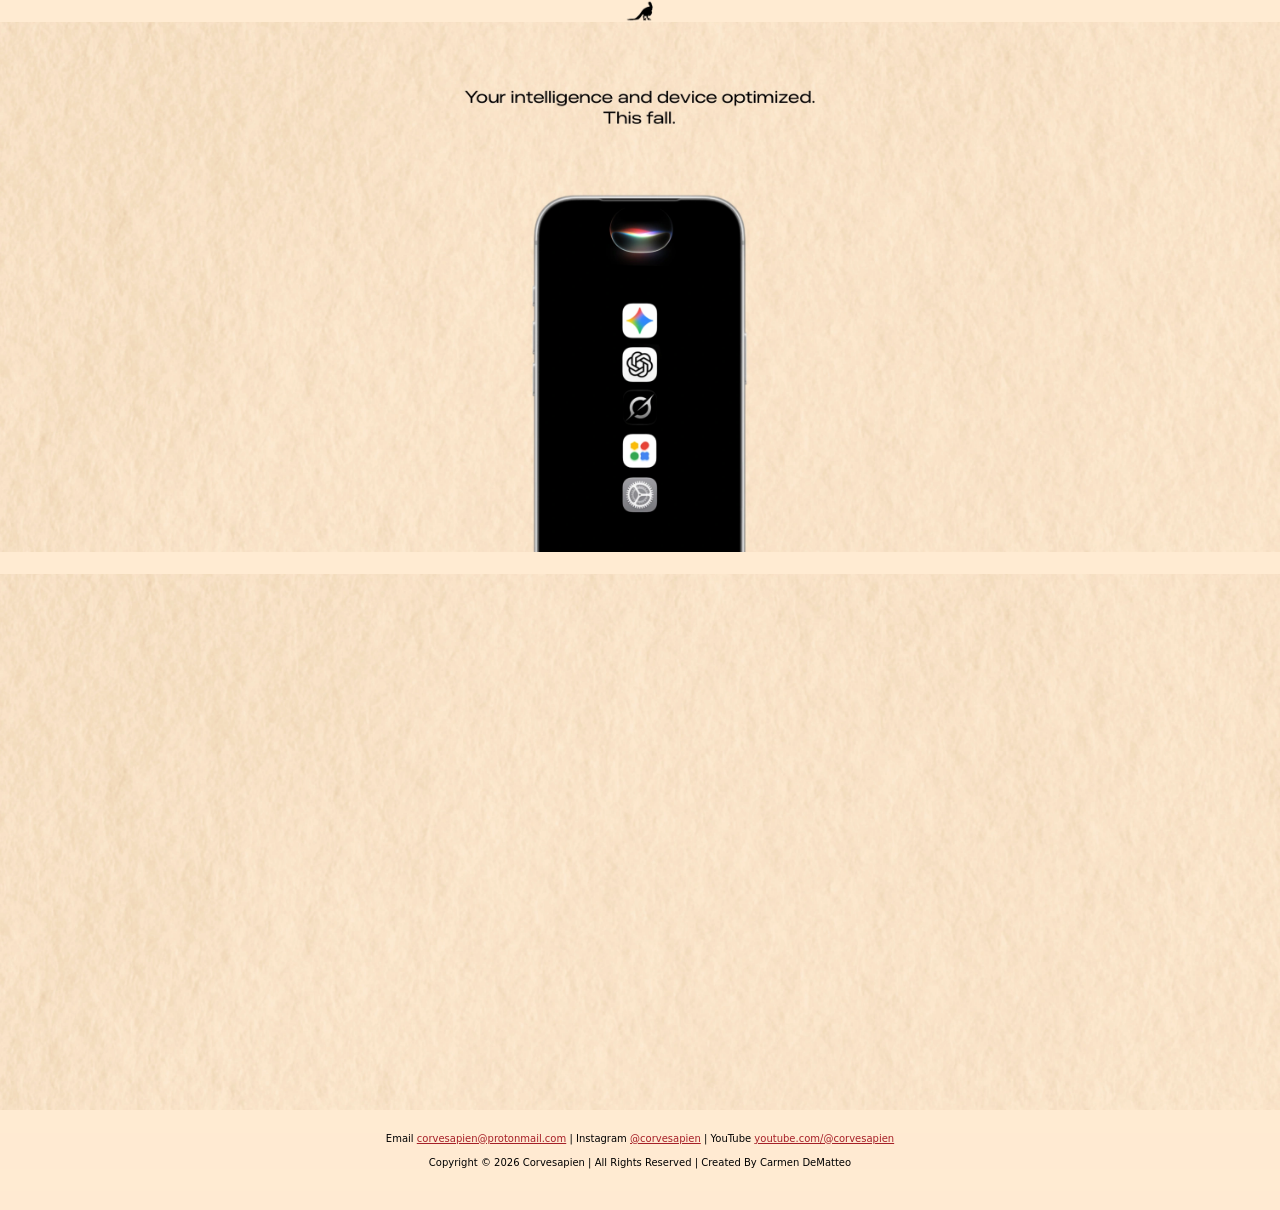
<file: index.html>
<!DOCTYPE html>
<html lang="English" data-ws-project="ded4a4fb-8426-4e50-a701-7fcdcb428870" data-ws-last-published="2026-07-20T22:48:13.137Z"><head><link rel="stylesheet" type="text/css" href="/assets/static/app_generated_index-6937cd5a.I1YEhvX2.css"><meta charSet="UTF-8"/><meta name="viewport" content="width=device-width,initial-scale=1"/><link rel="icon" href="/assets/Corvesapien_1_lARmdL-lA8GyIRZwNdbW8.webp"/><meta property="og:url" content="https://url/"/><meta property="og:title" content="Corvesapien"/><meta property="og:type" content="website"/><meta property="og:site_name" content="Corvesapien"/><meta name="description" content="Your intelligence and device optimized. This fall."/><meta property="og:description" content="Your intelligence and device optimized. This fall."/><meta property="og:image" content="/assets/Corvesapien_Fn2FIuAk44opdXbAbjkpl.webp"/><meta property="twitter:card" content="summary_large_image"/><title>Corvesapien</title><script type="application/ld+json">{
  "@context": "https://schema.org",
  "@type": "WebSite",
  "name": "Corvesapien"
}</script></head><body class="w-element c60x1g6"><a href="https://corvesapien.com/" class="w-element c100ujz5"><img alt="" width="3008" height="52" src="/assets/HeaderC_a4AGUNz1L4tDKP_OWylyB.webp" class="w-image c6iej74 c1lsie0v c141naje c4va0eq c60x1g6" sizes="100vw" srcSet="/assets/HeaderC_a4AGUNz1L4tDKP_OWylyB.webp 16w, /assets/HeaderC_a4AGUNz1L4tDKP_OWylyB.webp 32w, /assets/HeaderC_a4AGUNz1L4tDKP_OWylyB.webp 48w, /assets/HeaderC_a4AGUNz1L4tDKP_OWylyB.webp 64w, /assets/HeaderC_a4AGUNz1L4tDKP_OWylyB.webp 96w, /assets/HeaderC_a4AGUNz1L4tDKP_OWylyB.webp 128w, /assets/HeaderC_a4AGUNz1L4tDKP_OWylyB.webp 256w, /assets/HeaderC_a4AGUNz1L4tDKP_OWylyB.webp 384w, /assets/HeaderC_a4AGUNz1L4tDKP_OWylyB.webp 640w, /assets/HeaderC_a4AGUNz1L4tDKP_OWylyB.webp 750w, /assets/HeaderC_a4AGUNz1L4tDKP_OWylyB.webp 828w, /assets/HeaderC_a4AGUNz1L4tDKP_OWylyB.webp 1080w, /assets/HeaderC_a4AGUNz1L4tDKP_OWylyB.webp 1200w, /assets/HeaderC_a4AGUNz1L4tDKP_OWylyB.webp 1920w, /assets/HeaderC_a4AGUNz1L4tDKP_OWylyB.webp 2048w, /assets/HeaderC_a4AGUNz1L4tDKP_OWylyB.webp 3840w" decoding="async" loading="lazy"/></a><img alt="" width="3008" height="1260" src="/assets/PlaceholderC_0KNnJB2W576Buz2m50B5q.webp" class="w-image c1bfse99 cuql7ow c1mzwkz6 c100ujz5" sizes="100vw" srcSet="/assets/PlaceholderC_0KNnJB2W576Buz2m50B5q.webp 16w, /assets/PlaceholderC_0KNnJB2W576Buz2m50B5q.webp 32w, /assets/PlaceholderC_0KNnJB2W576Buz2m50B5q.webp 48w, /assets/PlaceholderC_0KNnJB2W576Buz2m50B5q.webp 64w, /assets/PlaceholderC_0KNnJB2W576Buz2m50B5q.webp 96w, /assets/PlaceholderC_0KNnJB2W576Buz2m50B5q.webp 128w, /assets/PlaceholderC_0KNnJB2W576Buz2m50B5q.webp 256w, /assets/PlaceholderC_0KNnJB2W576Buz2m50B5q.webp 384w, /assets/PlaceholderC_0KNnJB2W576Buz2m50B5q.webp 640w, /assets/PlaceholderC_0KNnJB2W576Buz2m50B5q.webp 750w, /assets/PlaceholderC_0KNnJB2W576Buz2m50B5q.webp 828w, /assets/PlaceholderC_0KNnJB2W576Buz2m50B5q.webp 1080w, /assets/PlaceholderC_0KNnJB2W576Buz2m50B5q.webp 1200w, /assets/PlaceholderC_0KNnJB2W576Buz2m50B5q.webp 1920w, /assets/PlaceholderC_0KNnJB2W576Buz2m50B5q.webp 2048w, /assets/PlaceholderC_0KNnJB2W576Buz2m50B5q.webp 3840w" decoding="async" loading="lazy"/><img alt="" width="3008" height="52" src="/assets/PaddingC_CQWX5rNpB0m8wkiJXCQ3V.webp" class="w-image c100ujz5" sizes="100vw" srcSet="/assets/PaddingC_CQWX5rNpB0m8wkiJXCQ3V.webp 16w, /assets/PaddingC_CQWX5rNpB0m8wkiJXCQ3V.webp 32w, /assets/PaddingC_CQWX5rNpB0m8wkiJXCQ3V.webp 48w, /assets/PaddingC_CQWX5rNpB0m8wkiJXCQ3V.webp 64w, /assets/PaddingC_CQWX5rNpB0m8wkiJXCQ3V.webp 96w, /assets/PaddingC_CQWX5rNpB0m8wkiJXCQ3V.webp 128w, /assets/PaddingC_CQWX5rNpB0m8wkiJXCQ3V.webp 256w, /assets/PaddingC_CQWX5rNpB0m8wkiJXCQ3V.webp 384w, /assets/PaddingC_CQWX5rNpB0m8wkiJXCQ3V.webp 640w, /assets/PaddingC_CQWX5rNpB0m8wkiJXCQ3V.webp 750w, /assets/PaddingC_CQWX5rNpB0m8wkiJXCQ3V.webp 828w, /assets/PaddingC_CQWX5rNpB0m8wkiJXCQ3V.webp 1080w, /assets/PaddingC_CQWX5rNpB0m8wkiJXCQ3V.webp 1200w, /assets/PaddingC_CQWX5rNpB0m8wkiJXCQ3V.webp 1920w, /assets/PaddingC_CQWX5rNpB0m8wkiJXCQ3V.webp 2048w, /assets/PaddingC_CQWX5rNpB0m8wkiJXCQ3V.webp 3840w" decoding="async" loading="lazy"/><img alt="" width="3008" height="1260" src="/assets/PaddingC_1_WKAbW5LPxKj7EzfHmFpPr.webp" class="w-image c100ujz5" sizes="100vw" srcSet="/assets/PaddingC_1_WKAbW5LPxKj7EzfHmFpPr.webp 16w, /assets/PaddingC_1_WKAbW5LPxKj7EzfHmFpPr.webp 32w, /assets/PaddingC_1_WKAbW5LPxKj7EzfHmFpPr.webp 48w, /assets/PaddingC_1_WKAbW5LPxKj7EzfHmFpPr.webp 64w, /assets/PaddingC_1_WKAbW5LPxKj7EzfHmFpPr.webp 96w, /assets/PaddingC_1_WKAbW5LPxKj7EzfHmFpPr.webp 128w, /assets/PaddingC_1_WKAbW5LPxKj7EzfHmFpPr.webp 256w, /assets/PaddingC_1_WKAbW5LPxKj7EzfHmFpPr.webp 384w, /assets/PaddingC_1_WKAbW5LPxKj7EzfHmFpPr.webp 640w, /assets/PaddingC_1_WKAbW5LPxKj7EzfHmFpPr.webp 750w, /assets/PaddingC_1_WKAbW5LPxKj7EzfHmFpPr.webp 828w, /assets/PaddingC_1_WKAbW5LPxKj7EzfHmFpPr.webp 1080w, /assets/PaddingC_1_WKAbW5LPxKj7EzfHmFpPr.webp 1200w, /assets/PaddingC_1_WKAbW5LPxKj7EzfHmFpPr.webp 1920w, /assets/PaddingC_1_WKAbW5LPxKj7EzfHmFpPr.webp 2048w, /assets/PaddingC_1_WKAbW5LPxKj7EzfHmFpPr.webp 3840w" decoding="async" loading="lazy"/><img alt="" width="3008" height="52" src="/assets/PaddingC_CQWX5rNpB0m8wkiJXCQ3V.webp" class="w-image c100ujz5" sizes="100vw" srcSet="/assets/PaddingC_CQWX5rNpB0m8wkiJXCQ3V.webp 16w, /assets/PaddingC_CQWX5rNpB0m8wkiJXCQ3V.webp 32w, /assets/PaddingC_CQWX5rNpB0m8wkiJXCQ3V.webp 48w, /assets/PaddingC_CQWX5rNpB0m8wkiJXCQ3V.webp 64w, /assets/PaddingC_CQWX5rNpB0m8wkiJXCQ3V.webp 96w, /assets/PaddingC_CQWX5rNpB0m8wkiJXCQ3V.webp 128w, /assets/PaddingC_CQWX5rNpB0m8wkiJXCQ3V.webp 256w, /assets/PaddingC_CQWX5rNpB0m8wkiJXCQ3V.webp 384w, /assets/PaddingC_CQWX5rNpB0m8wkiJXCQ3V.webp 640w, /assets/PaddingC_CQWX5rNpB0m8wkiJXCQ3V.webp 750w, /assets/PaddingC_CQWX5rNpB0m8wkiJXCQ3V.webp 828w, /assets/PaddingC_CQWX5rNpB0m8wkiJXCQ3V.webp 1080w, /assets/PaddingC_CQWX5rNpB0m8wkiJXCQ3V.webp 1200w, /assets/PaddingC_CQWX5rNpB0m8wkiJXCQ3V.webp 1920w, /assets/PaddingC_CQWX5rNpB0m8wkiJXCQ3V.webp 2048w, /assets/PaddingC_CQWX5rNpB0m8wkiJXCQ3V.webp 3840w" decoding="async" loading="lazy"/><div class="w-element cv5xv3g c60x1g6 ceq6vif coypcre c18vm0o1 c1ba2sqp c100ujz5">Email <a href="mailto:corvesapien@protonmail.com?subject=Corvesapien" class="w-element c4va0eq cwuuxu6">corvesapien@protonmail.com</a> | Instagram <a href="https://www.instagram.com/corvesapien/?next=%2F" target="_blank" class="w-element c4va0eq cwuuxu6">@corvesapien</a> | YouTube <a target="_blank" href="https://www.youtube.com/@corvesapien" class="w-element c4va0eq cwuuxu6">youtube.com/@corvesapien</a><br/><br/>Copyright © 2026 Corvesapien | All Rights Reserved | Created By Carmen DeMatteo</div><img alt="" width="3008" height="52" src="/assets/PaddingC_CQWX5rNpB0m8wkiJXCQ3V.webp" class="w-image c100ujz5" sizes="100vw" srcSet="/assets/PaddingC_CQWX5rNpB0m8wkiJXCQ3V.webp 16w, /assets/PaddingC_CQWX5rNpB0m8wkiJXCQ3V.webp 32w, /assets/PaddingC_CQWX5rNpB0m8wkiJXCQ3V.webp 48w, /assets/PaddingC_CQWX5rNpB0m8wkiJXCQ3V.webp 64w, /assets/PaddingC_CQWX5rNpB0m8wkiJXCQ3V.webp 96w, /assets/PaddingC_CQWX5rNpB0m8wkiJXCQ3V.webp 128w, /assets/PaddingC_CQWX5rNpB0m8wkiJXCQ3V.webp 256w, /assets/PaddingC_CQWX5rNpB0m8wkiJXCQ3V.webp 384w, /assets/PaddingC_CQWX5rNpB0m8wkiJXCQ3V.webp 640w, /assets/PaddingC_CQWX5rNpB0m8wkiJXCQ3V.webp 750w, /assets/PaddingC_CQWX5rNpB0m8wkiJXCQ3V.webp 828w, /assets/PaddingC_CQWX5rNpB0m8wkiJXCQ3V.webp 1080w, /assets/PaddingC_CQWX5rNpB0m8wkiJXCQ3V.webp 1200w, /assets/PaddingC_CQWX5rNpB0m8wkiJXCQ3V.webp 1920w, /assets/PaddingC_CQWX5rNpB0m8wkiJXCQ3V.webp 2048w, /assets/PaddingC_CQWX5rNpB0m8wkiJXCQ3V.webp 3840w" decoding="async" loading="lazy"/><a href="https://corvesapien.com/" class="w-element cyc4v9d cwm2jer"><img alt="" width="976" height="52" src="/assets/HeaderP_d4DNizbK-_BZ8AhOnkkkd.webp" class="w-image c5fr9vw cu2mk2m c1mcxkt4 c1sb273u c1ixg072" sizes="100vw" srcSet="/assets/HeaderP_d4DNizbK-_BZ8AhOnkkkd.webp 16w, /assets/HeaderP_d4DNizbK-_BZ8AhOnkkkd.webp 32w, /assets/HeaderP_d4DNizbK-_BZ8AhOnkkkd.webp 48w, /assets/HeaderP_d4DNizbK-_BZ8AhOnkkkd.webp 64w, /assets/HeaderP_d4DNizbK-_BZ8AhOnkkkd.webp 96w, /assets/HeaderP_d4DNizbK-_BZ8AhOnkkkd.webp 128w, /assets/HeaderP_d4DNizbK-_BZ8AhOnkkkd.webp 256w, /assets/HeaderP_d4DNizbK-_BZ8AhOnkkkd.webp 384w, /assets/HeaderP_d4DNizbK-_BZ8AhOnkkkd.webp 640w, /assets/HeaderP_d4DNizbK-_BZ8AhOnkkkd.webp 750w, /assets/HeaderP_d4DNizbK-_BZ8AhOnkkkd.webp 828w, /assets/HeaderP_d4DNizbK-_BZ8AhOnkkkd.webp 1080w, /assets/HeaderP_d4DNizbK-_BZ8AhOnkkkd.webp 1200w, /assets/HeaderP_d4DNizbK-_BZ8AhOnkkkd.webp 1920w, /assets/HeaderP_d4DNizbK-_BZ8AhOnkkkd.webp 2048w" decoding="async" loading="lazy"/></a><img alt="" width="976" height="1260" src="/assets/PlaceholderP_9ZD9Aj67gj5FwLwfVicNg.webp" class="w-image cyc4v9d cwm2jer c11ngcu9" sizes="100vw" srcSet="/assets/PlaceholderP_9ZD9Aj67gj5FwLwfVicNg.webp 16w, /assets/PlaceholderP_9ZD9Aj67gj5FwLwfVicNg.webp 32w, /assets/PlaceholderP_9ZD9Aj67gj5FwLwfVicNg.webp 48w, /assets/PlaceholderP_9ZD9Aj67gj5FwLwfVicNg.webp 64w, /assets/PlaceholderP_9ZD9Aj67gj5FwLwfVicNg.webp 96w, /assets/PlaceholderP_9ZD9Aj67gj5FwLwfVicNg.webp 128w, /assets/PlaceholderP_9ZD9Aj67gj5FwLwfVicNg.webp 256w, /assets/PlaceholderP_9ZD9Aj67gj5FwLwfVicNg.webp 384w, /assets/PlaceholderP_9ZD9Aj67gj5FwLwfVicNg.webp 640w, /assets/PlaceholderP_9ZD9Aj67gj5FwLwfVicNg.webp 750w, /assets/PlaceholderP_9ZD9Aj67gj5FwLwfVicNg.webp 828w, /assets/PlaceholderP_9ZD9Aj67gj5FwLwfVicNg.webp 1080w, /assets/PlaceholderP_9ZD9Aj67gj5FwLwfVicNg.webp 1200w, /assets/PlaceholderP_9ZD9Aj67gj5FwLwfVicNg.webp 1920w, /assets/PlaceholderP_9ZD9Aj67gj5FwLwfVicNg.webp 2048w" decoding="async" loading="lazy"/><img alt="" width="976" height="52" src="/assets/PaddingP_c726JGahTB2J8W7xfRJMN.webp" class="w-image cyc4v9d cwm2jer" sizes="100vw" srcSet="/assets/PaddingP_c726JGahTB2J8W7xfRJMN.webp 16w, /assets/PaddingP_c726JGahTB2J8W7xfRJMN.webp 32w, /assets/PaddingP_c726JGahTB2J8W7xfRJMN.webp 48w, /assets/PaddingP_c726JGahTB2J8W7xfRJMN.webp 64w, /assets/PaddingP_c726JGahTB2J8W7xfRJMN.webp 96w, /assets/PaddingP_c726JGahTB2J8W7xfRJMN.webp 128w, /assets/PaddingP_c726JGahTB2J8W7xfRJMN.webp 256w, /assets/PaddingP_c726JGahTB2J8W7xfRJMN.webp 384w, /assets/PaddingP_c726JGahTB2J8W7xfRJMN.webp 640w, /assets/PaddingP_c726JGahTB2J8W7xfRJMN.webp 750w, /assets/PaddingP_c726JGahTB2J8W7xfRJMN.webp 828w, /assets/PaddingP_c726JGahTB2J8W7xfRJMN.webp 1080w, /assets/PaddingP_c726JGahTB2J8W7xfRJMN.webp 1200w, /assets/PaddingP_c726JGahTB2J8W7xfRJMN.webp 1920w, /assets/PaddingP_c726JGahTB2J8W7xfRJMN.webp 2048w" decoding="async" loading="lazy"/><img alt="" width="976" height="1260" src="/assets/PaddingP_1_JaS4BWo14aDo9CwG7Xt3r.webp" class="w-image cyc4v9d cwm2jer" sizes="100vw" srcSet="/assets/PaddingP_1_JaS4BWo14aDo9CwG7Xt3r.webp 16w, /assets/PaddingP_1_JaS4BWo14aDo9CwG7Xt3r.webp 32w, /assets/PaddingP_1_JaS4BWo14aDo9CwG7Xt3r.webp 48w, /assets/PaddingP_1_JaS4BWo14aDo9CwG7Xt3r.webp 64w, /assets/PaddingP_1_JaS4BWo14aDo9CwG7Xt3r.webp 96w, /assets/PaddingP_1_JaS4BWo14aDo9CwG7Xt3r.webp 128w, /assets/PaddingP_1_JaS4BWo14aDo9CwG7Xt3r.webp 256w, /assets/PaddingP_1_JaS4BWo14aDo9CwG7Xt3r.webp 384w, /assets/PaddingP_1_JaS4BWo14aDo9CwG7Xt3r.webp 640w, /assets/PaddingP_1_JaS4BWo14aDo9CwG7Xt3r.webp 750w, /assets/PaddingP_1_JaS4BWo14aDo9CwG7Xt3r.webp 828w, /assets/PaddingP_1_JaS4BWo14aDo9CwG7Xt3r.webp 1080w, /assets/PaddingP_1_JaS4BWo14aDo9CwG7Xt3r.webp 1200w, /assets/PaddingP_1_JaS4BWo14aDo9CwG7Xt3r.webp 1920w, /assets/PaddingP_1_JaS4BWo14aDo9CwG7Xt3r.webp 2048w" decoding="async" loading="lazy"/><img alt="" width="976" height="52" src="/assets/PaddingP_c726JGahTB2J8W7xfRJMN.webp" class="w-image cyc4v9d cwm2jer" sizes="100vw" srcSet="/assets/PaddingP_c726JGahTB2J8W7xfRJMN.webp 16w, /assets/PaddingP_c726JGahTB2J8W7xfRJMN.webp 32w, /assets/PaddingP_c726JGahTB2J8W7xfRJMN.webp 48w, /assets/PaddingP_c726JGahTB2J8W7xfRJMN.webp 64w, /assets/PaddingP_c726JGahTB2J8W7xfRJMN.webp 96w, /assets/PaddingP_c726JGahTB2J8W7xfRJMN.webp 128w, /assets/PaddingP_c726JGahTB2J8W7xfRJMN.webp 256w, /assets/PaddingP_c726JGahTB2J8W7xfRJMN.webp 384w, /assets/PaddingP_c726JGahTB2J8W7xfRJMN.webp 640w, /assets/PaddingP_c726JGahTB2J8W7xfRJMN.webp 750w, /assets/PaddingP_c726JGahTB2J8W7xfRJMN.webp 828w, /assets/PaddingP_c726JGahTB2J8W7xfRJMN.webp 1080w, /assets/PaddingP_c726JGahTB2J8W7xfRJMN.webp 1200w, /assets/PaddingP_c726JGahTB2J8W7xfRJMN.webp 1920w, /assets/PaddingP_c726JGahTB2J8W7xfRJMN.webp 2048w" decoding="async" loading="lazy"/><div class="w-element cv5xv3g c60x1g6 ceq6vif c1eq6iqt cyc4v9d cwm2jer cy4raal">Email <a href="mailto:corvesapien@protonmail.com?subject=Corvesapien" class="w-element c4va0eq ceq6vif cwuuxu6">corvesapien@protonmail.com</a><br/>Instagram <a target="_blank" href="https://www.instagram.com/corvesapien/?next=%2F" class="w-element c4va0eq cwuuxu6">@corvesapien</a><br/>YouTube <a target="_blank" href="https://www.youtube.com/@corvesapien" class="w-element c4va0eq cwuuxu6">youtube.com/@corvesapien</a><br/><br/>Copyright © 2026 Corvesapien<br/>All Rights Reserved<br/>Created By Carmen DeMatteo</div><img alt="" width="976" height="52" src="/assets/PaddingP_c726JGahTB2J8W7xfRJMN.webp" class="w-image cyc4v9d cwm2jer" sizes="100vw" srcSet="/assets/PaddingP_c726JGahTB2J8W7xfRJMN.webp 16w, /assets/PaddingP_c726JGahTB2J8W7xfRJMN.webp 32w, /assets/PaddingP_c726JGahTB2J8W7xfRJMN.webp 48w, /assets/PaddingP_c726JGahTB2J8W7xfRJMN.webp 64w, /assets/PaddingP_c726JGahTB2J8W7xfRJMN.webp 96w, /assets/PaddingP_c726JGahTB2J8W7xfRJMN.webp 128w, /assets/PaddingP_c726JGahTB2J8W7xfRJMN.webp 256w, /assets/PaddingP_c726JGahTB2J8W7xfRJMN.webp 384w, /assets/PaddingP_c726JGahTB2J8W7xfRJMN.webp 640w, /assets/PaddingP_c726JGahTB2J8W7xfRJMN.webp 750w, /assets/PaddingP_c726JGahTB2J8W7xfRJMN.webp 828w, /assets/PaddingP_c726JGahTB2J8W7xfRJMN.webp 1080w, /assets/PaddingP_c726JGahTB2J8W7xfRJMN.webp 1200w, /assets/PaddingP_c726JGahTB2J8W7xfRJMN.webp 1920w, /assets/PaddingP_c726JGahTB2J8W7xfRJMN.webp 2048w" decoding="async" loading="lazy"/><script id="vike_pageContext" type="application/json">{"_urlRewrite":null,"pageId":"/pages/index","routeParams":{},"data":{"url":"https://url/","system":{"params":{},"search":{},"origin":"https://url","pathname":"/"},"resources":{},"pageMeta":{"title":"Corvesapien","description":"Your intelligence and device optimized. This fall.","excludePageFromSearch":false,"language":"English","socialImageAssetName":"Corvesapien_Fn2FIuAk44opdXbAbjkpl.webp","socialImageUrl":"!undefined","status":"!undefined","redirect":"!undefined","content":"!undefined","custom":[]}}}</script><script id="vike_globalContext" type="application/json">{}</script><script src="/assets/entries/entry-server-routing.D94gWtOa.js" type="module" async></script><link rel="modulepreload" href="/assets/entries/pages_index.DYC5FbPw.js" as="script" type="text/javascript"></body></html>
</file>
<file: assets/static/app_generated_index-6937cd5a.I1YEhvX2.css>
@layer presets{:root{display:grid;min-height:100%;grid-template-rows:auto;grid-template-columns:1fr;font-family:Arial,Roboto,sans-serif;font-size:16px;line-height:1.2;white-space:pre-wrap;white-space-collapse:preserve}a.w-element{box-sizing:border-box}body.w-element{box-sizing:border-box;-webkit-font-smoothing:antialiased;-moz-osx-font-smoothing:grayscale;margin:0}div.w-element,p.w-element{box-sizing:border-box}img.w-image{box-sizing:border-box;max-width:100%;display:block;height:auto}}@media all{.c17jrxls{display:flex}.cm77wls{justify-content:center}.c1mnkk17{align-items:center}.c1uq1k0r{background-color:#fff}.catyxxs{position:relative}.cv5xv3g{text-align:center}.c13syaq{font-weight:900}.cgt2ay4{font-size:8rem}.c18f7hvj{line-height:1}.c1j0t7oj{letter-spacing:-.05em}.c612cq6{position:absolute}.c1r529pp{top:0}.chh4ara{right:-.125rem}.c5m3kua{bottom:0}.c24ttx1{left:.125rem}.c1nfxz6u{opacity:.3}.c1g3qe1v{right:.125rem}.c1ldj4m2{left:-.125rem}.c1o2taiu{top:50%}.c3qa5i{left:0}.cly70nr{width:100%}.cjpsapt{height:.375rem}.c1emneft{margin-top:1.5rem}.c10kmg6k{font-weight:700}.c10iluoy{font-size:1.5rem}.c1o3hsm4{line-height:2rem}.c16ujibd{letter-spacing:.05em}.c1bfse99{margin-top:16px}.c60x1g6{background-color:#ffead2}.ceq6vif{font-family:system-ui,sans-serif}.coypcre{font-size:10px}.c4va0eq{color:#a61f27}.cwuuxu6{text-decoration-line:underline}.c1eq6iqt{font-size:26px}.cyc4v9d{display:none}.c6iej74{position:fixed}.c1lsie0v{top:0}.c141naje{z-index:1000}}@media all and (max-width: 991px){.cuql7ow{margin-top:12px}.c18vm0o1{font-size:8px}}@media all and (max-width: 767px){.c1mzwkz6{margin-top:8px}.c1ba2sqp{font-size:4px}}@media all and (max-width: 479px){.c100ujz5{display:none}.cwm2jer{display:block}.cy4raal{font-size:10px}.c11ngcu9{margin-top:16px}.c5fr9vw{color:#a61f27}.cu2mk2m{position:fixed}.c1mcxkt4{z-index:1000}.c1sb273u{top:0}.c1ixg072{background-color:#ffead2}}
</file>
